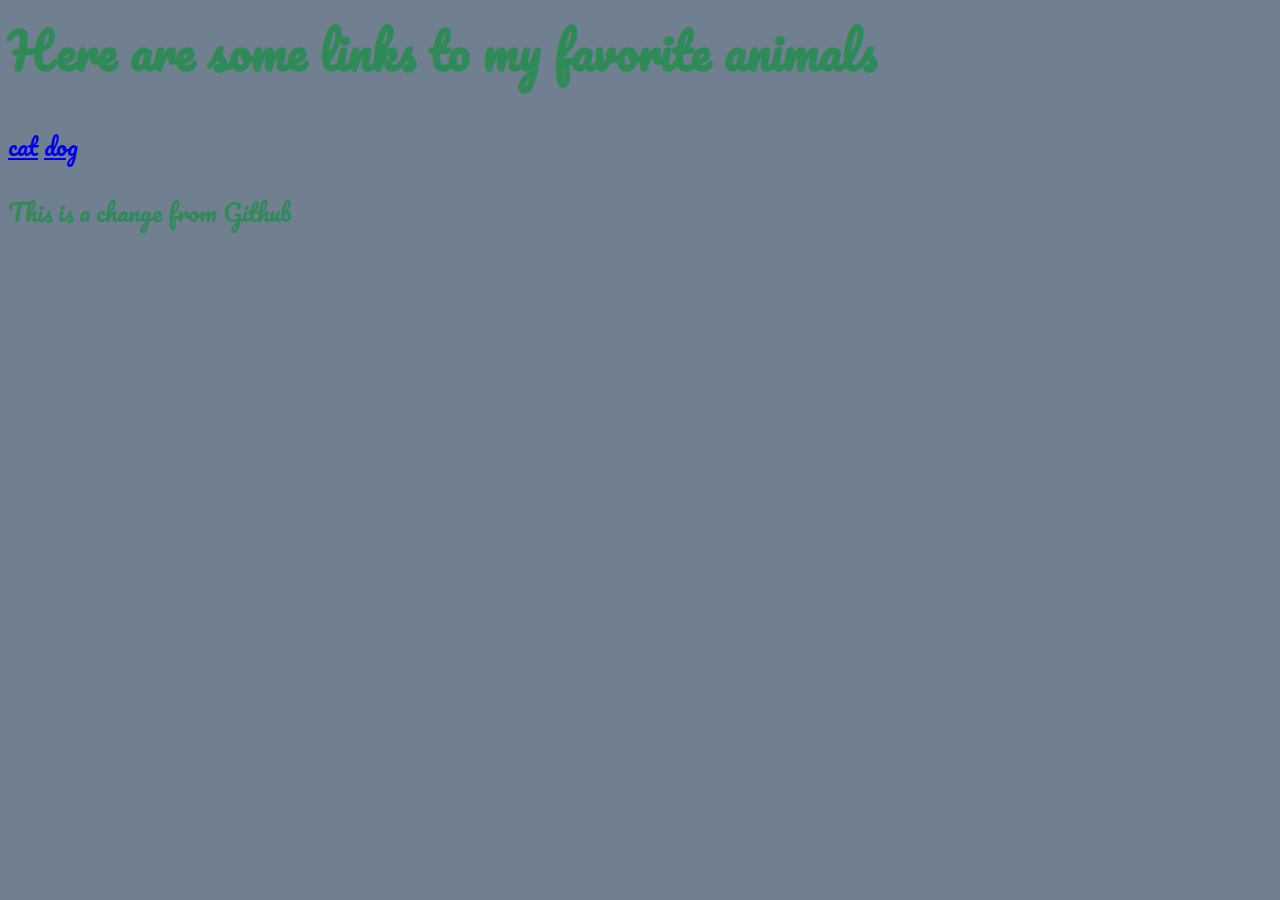
<file: index.html>
<DOCTYPE html>
<html>
<head>
<title>FAVORITE ANIMALS</title>
  <link href="https://fonts.googleapis.com/css?family=Pacifico" rel="stylesheet">
  <link rel="stylesheet" type="text/css" href="pages\style.css">
 
</head>
<body>
<h1>Here are some links to my favorite animals</h1>
  <a href="pages\cat.html">cat</a>
<a href="pages\dog.html">dog</a>
  
  <p>This is a change from Github</p>
</body>
</html>
</file>
